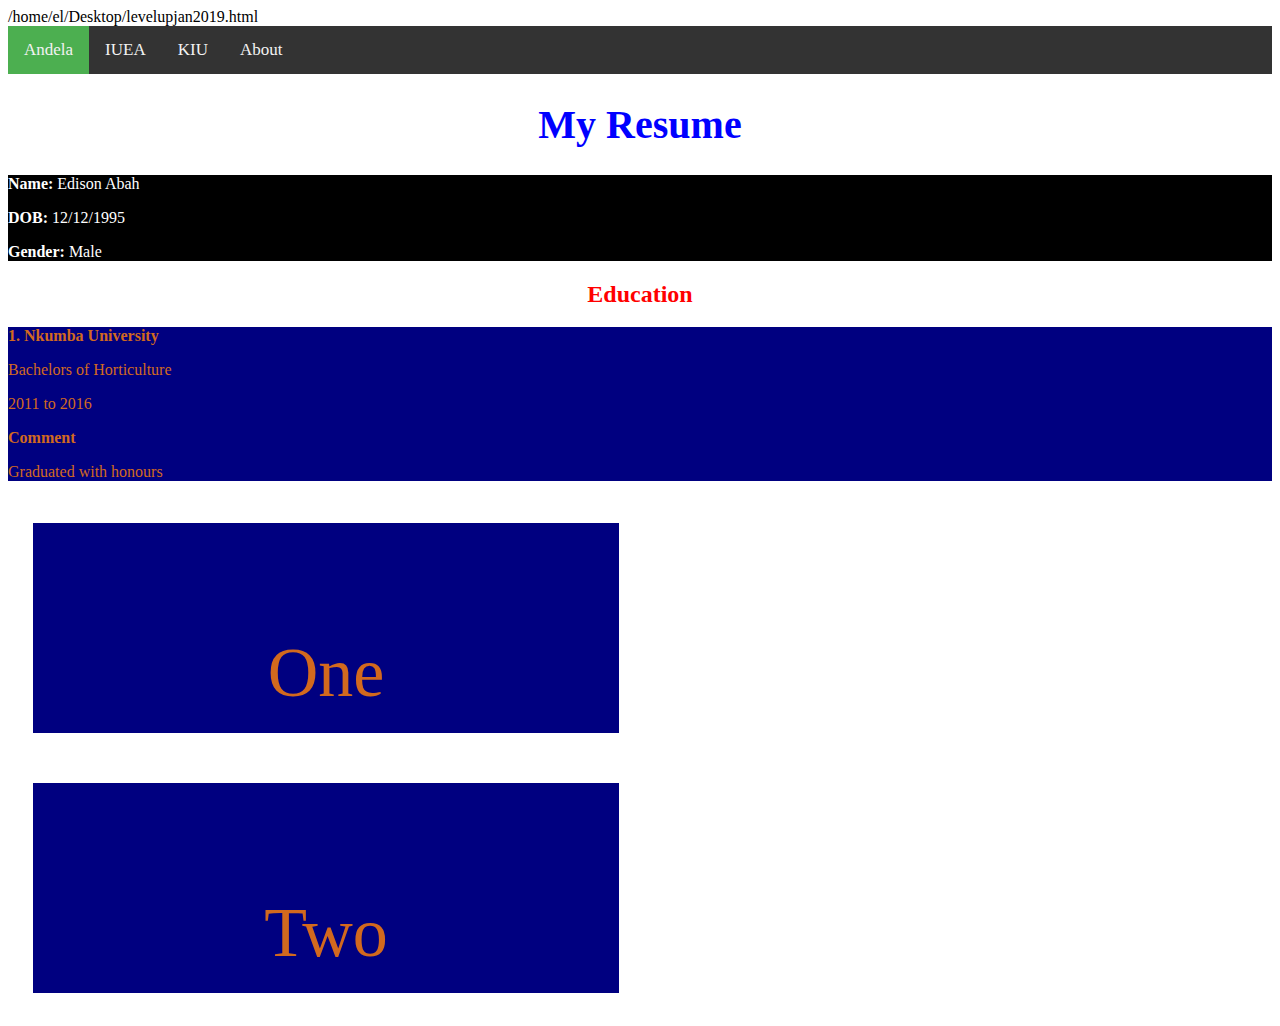
<file: index.html>
<!DOCTYPE html>
<html>
/home/el/Desktop/levelupjan2019.html
<head>
	<title>Edison's CV</title>
	<link rel="stylesheet" type="text/css" href="./mystyles.css">
	<meta name="viewport" content="width=device-width, initial-scale=1.0">
</head>

<body>

<!-- Load an icon library to show a hamburger menu (bars) on small screens -->
<link rel="stylesheet" href="https://cdnjs.cloudflare.com/ajax/libs/font-awesome/4.7.0/css/font-awesome.min.css">

	<div class="topnav" id="myTopnav">
	  <a href="#home" class="active">Andela</a>
	  <a href="#news">IUEA</a>
	  <a href="#contact">KIU</a>
	  <a href="#about">About</a>
	  <a href="javascript:void(0);" class="icon" onclick="myFunction()">
	    <i class="fa fa-bars"></i>
	  </a>
	</div>

	<h1>My Resume</h1>
	<div class="first">
		<p><b>Name:</b> Edison Abah</p>
		<p><b>DOB:</b> 12/12/1995</p>
		<p><b>Gender:</b> Male</p>
	</div>

	<h2>Education</h2>
	
	<div class="second">
		<b>1. Nkumba University</b>
		<p>Bachelors of Horticulture</p>
		<p>2011 to 2016</p>
		<b>Comment</b><p>Graduated with honours</p>
	</div>

	<div class="second down" id="one">
		<p>One</p>
	</div>

	<div class="second down" id="two">
		<p>Two</p>
	</div>
<script type="text/javascript">
	/* Toggle between adding and removing the "responsive" class to topnav when the user clicks on the icon */
	function myFunction() {
	  var x = document.getElementById("myTopnav");
	  if (x.className === "topnav") {
	    x.className += " responsive";
	  } else {
	    x.className = "topnav";
	  }
	}
</script>
</body>
</html>
</file>
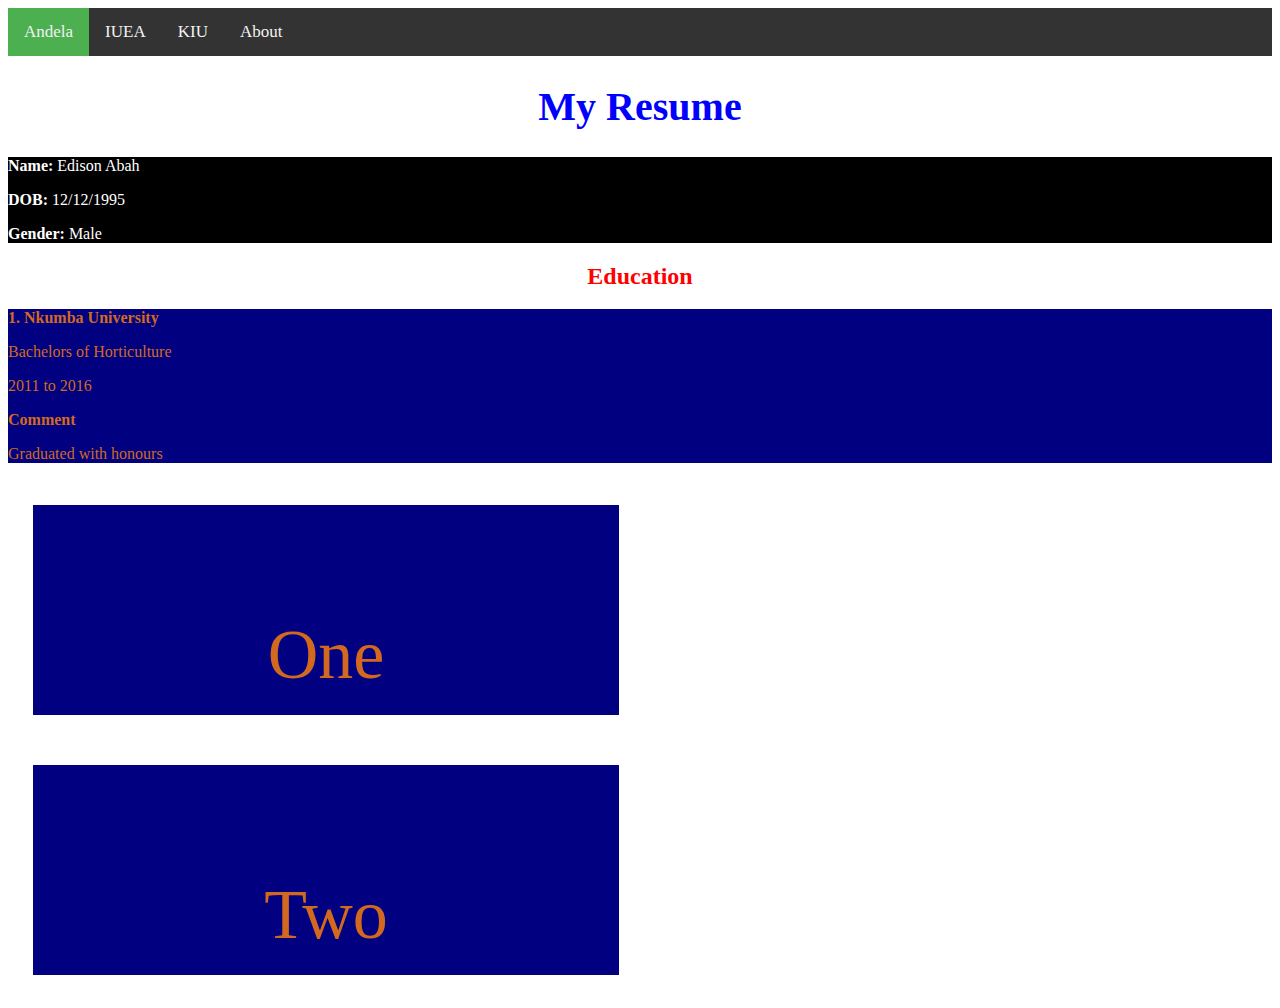
<file: levelupjan2019.html>
<!DOCTYPE html>
<html>

<head>
	<title>Edison's CV</title>
	<link rel="stylesheet" type="text/css" href="./mystyles.css">
	<meta name="viewport" content="width=device-width, initial-scale=1.0">
</head>

<body>

<!-- Load an icon library to show a hamburger menu (bars) on small screens -->
<link rel="stylesheet" href="https://cdnjs.cloudflare.com/ajax/libs/font-awesome/4.7.0/css/font-awesome.min.css">

	<div class="topnav" id="myTopnav">
	  <a href="#home" class="active">Andela</a>
	  <a href="#news">IUEA</a>
	  <a href="#contact">KIU</a>
	  <a href="#about">About</a>
	  <a href="javascript:void(0);" class="icon" onclick="myFunction()">
	    <i class="fa fa-bars"></i>
	  </a>
	</div>

	<h1>My Resume</h1>
	<div class="first">
		<p><b>Name:</b> Edison Abah</p>
		<p><b>DOB:</b> 12/12/1995</p>
		<p><b>Gender:</b> Male</p>
	</div>

	<h2>Education</h2>
	
	<div class="second">
		<b>1. Nkumba University</b>
		<p>Bachelors of Horticulture</p>
		<p>2011 to 2016</p>
		<b>Comment</b><p>Graduated with honours</p>
	</div>

	<div class="second down" id="one">
		<p>One</p>
	</div>

	<div class="second down" id="two">
		<p>Two</p>
	</div>
<script type="text/javascript">
	/* Toggle between adding and removing the "responsive" class to topnav when the user clicks on the icon */
	function myFunction() {
	  var x = document.getElementById("myTopnav");
	  if (x.className === "topnav") {
	    x.className += " responsive";
	  } else {
	    x.className = "topnav";
	  }
	}
</script>
</body>
</html>
</file>
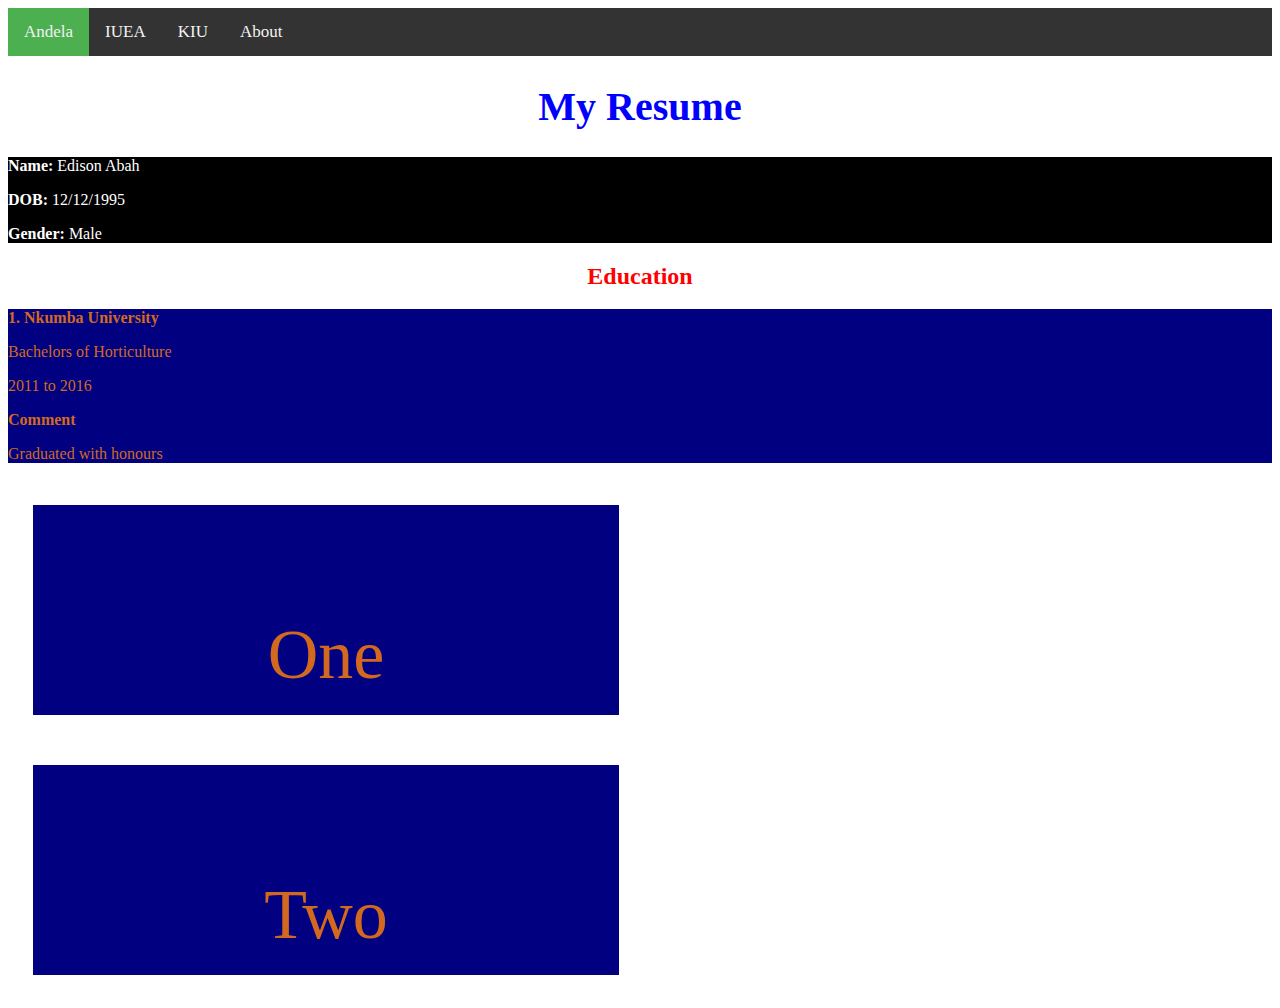
<file: templates/levelupjan2019.html>
<!DOCTYPE html>
<html>

<head>
	<title>Edison's CV</title>
	<link rel="stylesheet" type="text/css" href="mystyles.css">
	<meta name="viewport" content="width=device-width, initial-scale=1.0">
</head>

<body>

<!-- Load an icon library to show a hamburger menu (bars) on small screens -->
<link rel="stylesheet" href="https://cdnjs.cloudflare.com/ajax/libs/font-awesome/4.7.0/css/font-awesome.min.css">

	<div class="topnav" id="myTopnav">
	  <a href="#home" class="active">Andela</a>
	  <a href="#news">IUEA</a>
	  <a href="#contact">KIU</a>
	  <a href="#about">About</a>
	  <a href="javascript:void(0);" class="icon" onclick="myFunction()">
	    <i class="fa fa-bars"></i>
	  </a>
	</div>

	<h1>My Resume</h1>
	<div class="first">
		<p><b>Name:</b> Edison Abah</p>
		<p><b>DOB:</b> 12/12/1995</p>
		<p><b>Gender:</b> Male</p>
	</div>

	<h2>Education</h2>
	
	<div class="second">
		<b>1. Nkumba University</b>
		<p>Bachelors of Horticulture</p>
		<p>2011 to 2016</p>
		<b>Comment</b><p>Graduated with honours</p>
	</div>

	<div class="second down" id="one">
		<p>One</p>
	</div>

	<div class="second down" id="two">
		<p>Two</p>
	</div>
<script type="text/javascript">
	/* Toggle between adding and removing the "responsive" class to topnav when the user clicks on the icon */
	function myFunction() {
	  var x = document.getElementById("myTopnav");
	  if (x.className === "topnav") {
	    x.className += " responsive";
	  } else {
	    x.className = "topnav";
	  }
	}
</script>
</body>
</html>
</file>
<file: mystyles.css>
@media screen and (max-width: 500px) {
  .down {
    width: 90% !important; 
  }
}

@media screen and (max-width: 500px) {
  #one {
    display: none;
  }
}
/* When the screen is less than 600 pixels wide, hide all links, except for the first one ("Home"). Show the link that contains should open and close the topnav (.icon) */
@media screen and (max-width: 600px) {
  .topnav a:not(:first-child) {display: none;}
  .topnav a.icon {
    float: right;
    display: block;
  }
}

/* The "responsive" class is added to the topnav with JavaScript when the user clicks on the icon. This class makes the topnav look good on small screens (display the links vertically instead of horizontally) */
@media screen and (max-width: 600px) {
  .topnav.responsive {position: relative;}
  .topnav.responsive a.icon {
    position: absolute;
    right: 0;
    top: 0;
  }
  .topnav.responsive a {
    float: none;
    display: block;
    text-align: left;
  }
}
/* this is a heading tag */
h1 {
	color: blue;
	font-size: 40px;
	text-align: center;
}
 h2 {
 	color: red;
 	text-align: center;
 }
 .first {
 	background-color: black;
 	color: white;
 }
 .second {
 	background-color: navy;
 	color: chocolate;
 }
.down {
	font-size: 70px;
	height: 130px;
	width: 40%;
	display: inline-block; 
	text-align: center;
	padding: 40px;
	margin: 2%;
}

/* Add a black background color to the top navigation */
.topnav {
  background-color: #333;
  overflow: hidden;
}

/* Style the links inside the navigation bar */
.topnav a {
  float: left;
  display: block;
  color: #f2f2f2;
  text-align: center;
  padding: 14px 16px;
  text-decoration: none;
  font-size: 17px;
}

/* Change the color of links on hover */
.topnav a:hover {
  background-color: #ddd;
  color: black;
}

/* Add an active class to highlight the current page */
.active {
  background-color: #4CAF50;
  color: white;
}

/* Hide the link that should open and close the topnav on small screens */
.topnav .icon {
  display: none;
}
</file>
<file: templates/mystyles.css>
@media screen and (max-width: 500px) {
  .down {
    width: 90% !important; 
  }
}

@media screen and (max-width: 500px) {
  #one {
    display: none;
  }
}
/* When the screen is less than 600 pixels wide, hide all links, except for the first one ("Home"). Show the link that contains should open and close the topnav (.icon) */
@media screen and (max-width: 600px) {
  .topnav a:not(:first-child) {display: none;}
  .topnav a.icon {
    float: right;
    display: block;
  }
}

/* The "responsive" class is added to the topnav with JavaScript when the user clicks on the icon. This class makes the topnav look good on small screens (display the links vertically instead of horizontally) */
@media screen and (max-width: 600px) {
  .topnav.responsive {position: relative;}
  .topnav.responsive a.icon {
    position: absolute;
    right: 0;
    top: 0;
  }
  .topnav.responsive a {
    float: none;
    display: block;
    text-align: left;
  }
}
/* this is a heading tag */
h1 {
  color: blue;
  font-size: 40px;
  text-align: center;
}
 h2 {
  color: red;
  text-align: center;
 }
 .first {
  background-color: black;
  color: white;
 }
 .second {
  background-color: navy;
  color: chocolate;
 }
.down {
  font-size: 70px;
  height: 130px;
  width: 40%;
  display: inline-block; 
  text-align: center;
  padding: 40px;
  margin: 2%;
}

/* Add a black background color to the top navigation */
.topnav {
  background-color: #333;
  overflow: hidden;
}

/* Style the links inside the navigation bar */
.topnav a {
  float: left;
  display: block;
  color: #f2f2f2;
  text-align: center;
  padding: 14px 16px;
  text-decoration: none;
  font-size: 17px;
}

/* Change the color of links on hover */
.topnav a:hover {
  background-color: #ddd;
  color: black;
}

/* Add an active class to highlight the current page */
.active {
  background-color: #4CAF50;
  color: white;
}

/* Hide the link that should open and close the topnav on small screens */
.topnav .icon {
  display: none;
}
</file>
